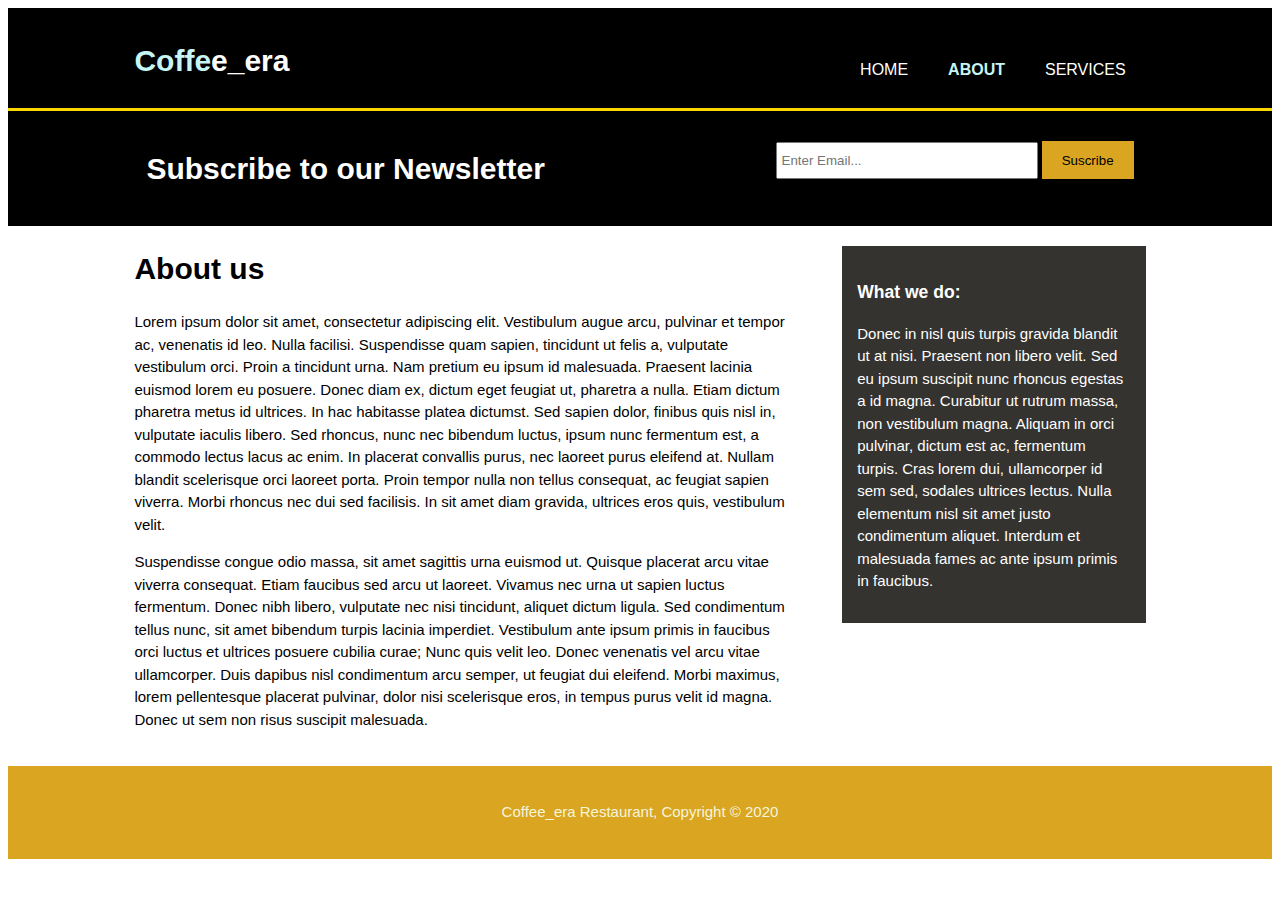
<file: about.html>
<!DOCTYPE html>
<html lang="en">

<head>
    <meta charset="UTF-8">
    <meta http-equiv="X-UA-Compatible" content="IE=edge">
    <meta name="viewport" content="width=device-width, initial-scale=1.0">
    <title>Coffee_era | About </title>

    <link rel="stylesheet" href="./stlyle3.css">
</head>

<body>
    <header>
        <div class="container">
            <div id="branding">
                <h1><span class="highlight">Coffe</span>e_era</h1>
            </div>
            <nav>
                <ul>
                    <li><a href="index.html"> Home</a></li>
                    <li class="current"><a href="about.html"> About</a></li>
                    <li><a href="services.html"> Services</a></li>
                </ul>
            </nav>
        </div>

    </header>

    <section id="newsletter">
        <div class="container">
            <h1>Subscribe to our Newsletter</h1>
            <form>
                <input type="email" placeholder="Enter Email...">
                <button type="submit" class="button_1">Suscribe</button>
            </form>

        </div>

    </section>

    <section id="main">
        <div class="container">
            <article id="main-col">
                <h1 class="page-title"> About us</h1>
                <p>
                    Lorem ipsum dolor sit amet, consectetur adipiscing elit. Vestibulum augue arcu, pulvinar et tempor
                    ac, venenatis id leo. Nulla facilisi. Suspendisse quam sapien, tincidunt ut felis a, vulputate
                    vestibulum orci. Proin a tincidunt urna. Nam pretium eu ipsum id malesuada. Praesent lacinia euismod
                    lorem eu posuere. Donec diam ex, dictum eget feugiat ut, pharetra a nulla. Etiam dictum pharetra
                    metus id ultrices. In hac habitasse platea dictumst. Sed sapien dolor, finibus quis nisl in,
                    vulputate iaculis libero. Sed rhoncus, nunc nec bibendum luctus, ipsum nunc fermentum est, a commodo
                    lectus lacus ac enim. In placerat convallis purus, nec laoreet purus eleifend at. Nullam blandit
                    scelerisque orci laoreet porta. Proin tempor nulla non tellus consequat, ac feugiat sapien viverra.
                    Morbi rhoncus nec dui sed facilisis. In sit amet diam gravida, ultrices eros quis, vestibulum velit.

                </p>
                <p>
                    Suspendisse congue odio massa, sit amet sagittis urna euismod ut. Quisque placerat arcu vitae
                    viverra consequat. Etiam faucibus sed arcu ut laoreet. Vivamus nec urna ut sapien luctus fermentum.
                    Donec nibh libero, vulputate nec nisi tincidunt, aliquet dictum ligula. Sed condimentum tellus nunc,
                    sit amet bibendum turpis lacinia imperdiet. Vestibulum ante ipsum primis in faucibus orci luctus et
                    ultrices posuere cubilia curae; Nunc quis velit leo. Donec venenatis vel arcu vitae ullamcorper.
                    Duis dapibus nisl condimentum arcu semper, ut feugiat dui eleifend. Morbi maximus, lorem
                    pellentesque placerat pulvinar, dolor nisi scelerisque eros, in tempus purus velit id magna. Donec
                    ut sem non risus suscipit malesuada.

                </p>
            </article>
            <aside id="sidebar">
                <div class="dark">
                    <h3> What we do:</h3>
                    <p>
                        Donec in nisl quis turpis gravida blandit ut at nisi. Praesent non libero velit. Sed eu ipsum
                        suscipit nunc rhoncus egestas a id magna. Curabitur ut rutrum massa, non vestibulum magna.
                        Aliquam in orci pulvinar, dictum est ac, fermentum turpis. Cras lorem dui, ullamcorper id sem
                        sed, sodales ultrices lectus. Nulla elementum nisl sit amet justo condimentum aliquet. Interdum
                        et malesuada fames ac ante ipsum primis in faucibus.
                    </p>
                </div>

            </aside>

        </div>


    </section>

    <footer>
        <p>Coffee_era Restaurant, Copyright &copy; 2020</p>
    </footer>



</body>

</html>
</file>
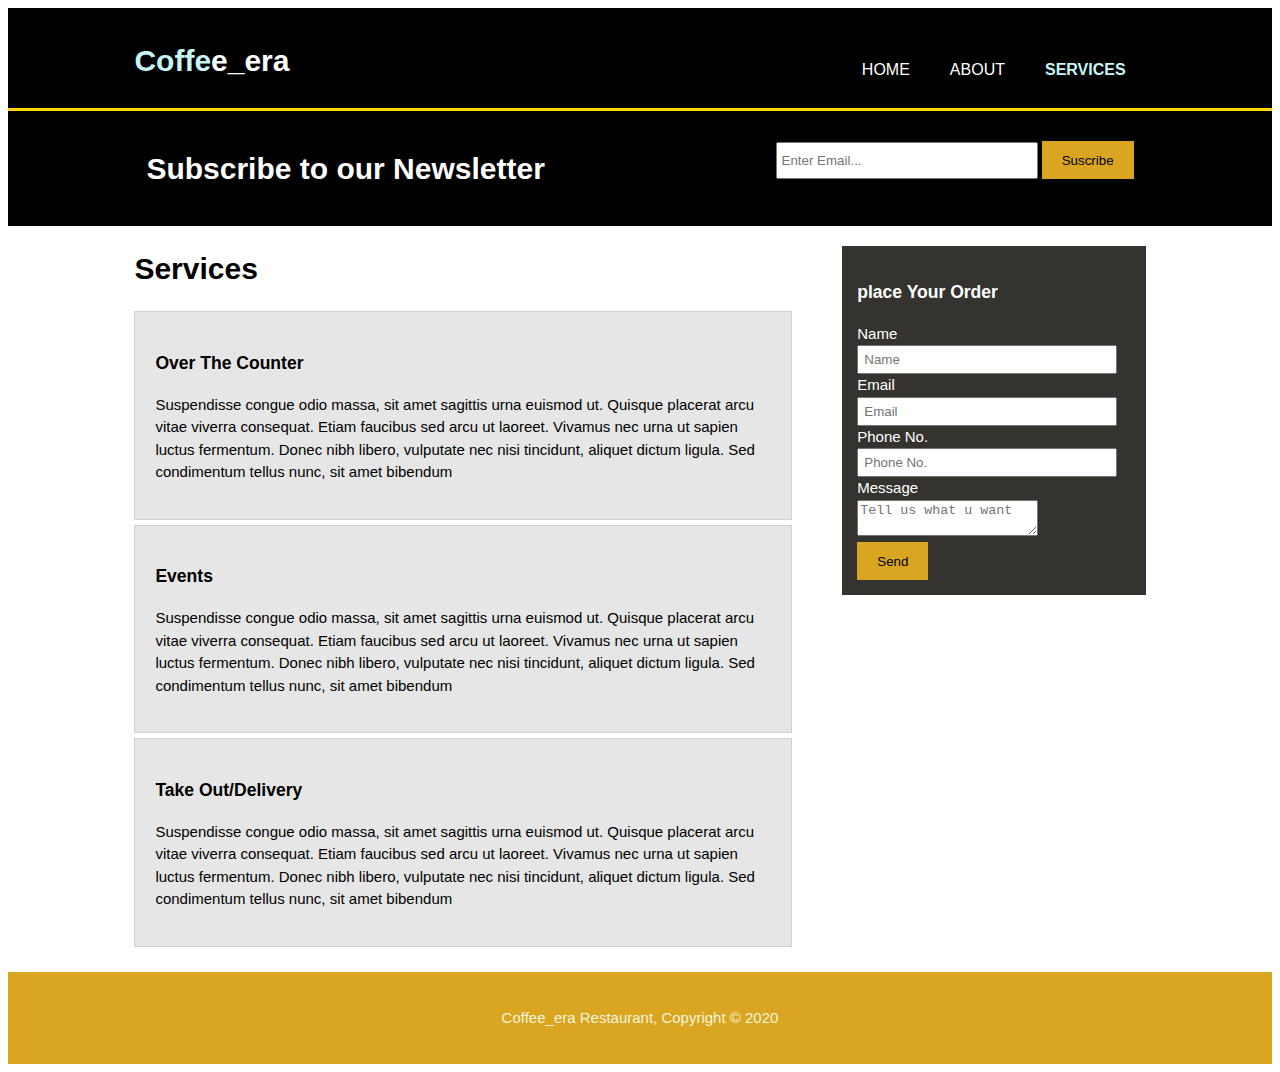
<file: services.html>
<!DOCTYPE html>
<html lang="en">

<head>
    <meta charset="UTF-8">
    <meta http-equiv="X-UA-Compatible" content="IE=edge">
    <meta name="viewport" content="width=device-width, initial-scale=1.0">
    <title>Coffee_era | Services </title>

    <link rel="stylesheet" href="stlyle3.css">
</head>

<body>
    <header>
        <div class="container">
            <div id="branding">
                <h1><span class="highlight">Coffe</span>e_era</h1>
            </div>
            <nav>
                <ul>
                    <li><a href="index.html"> Home</a></li>
                    <li><a href="about.html"> About</a></li>
                    <li class="current"><a href="services.html"> Services</a></li>
                </ul>
            </nav>
        </div>

    </header>

    <section id="newsletter">
        <div class="container">
            <h1>Subscribe to our Newsletter</h1>
            <form>
                <input type="email" placeholder="Enter Email...">
                <button type="submit" class="button_1">Suscribe</button>
            </form>

        </div>

    </section>

    <section id="main">
        <div class="container">
            <article id="main-col">
                <h1 class="page-title"> Services</h1>
                <ul id="services">
                    <li>
                        <h3>Over The Counter</h3>
                        <p>
                            Suspendisse congue odio massa, sit amet sagittis urna euismod ut. Quisque placerat arcu
                            vitae viverra consequat. Etiam faucibus sed arcu ut laoreet. Vivamus nec urna ut sapien
                            luctus fermentum. Donec nibh libero, vulputate nec nisi tincidunt, aliquet dictum ligula.
                            Sed condimentum tellus nunc, sit amet bibendum
                        </p>
                    </li>
                    <li>
                        <h3>Events</h3>
                        <p>
                            Suspendisse congue odio massa, sit amet sagittis urna euismod ut. Quisque placerat arcu
                            vitae viverra consequat. Etiam faucibus sed arcu ut laoreet. Vivamus nec urna ut sapien
                            luctus fermentum. Donec nibh libero, vulputate nec nisi tincidunt, aliquet dictum ligula.
                            Sed condimentum tellus nunc, sit amet bibendum
                        </p>
                    </li>
                    <li>
                        <h3>Take Out/Delivery</h3>
                        <p>
                            Suspendisse congue odio massa, sit amet sagittis urna euismod ut. Quisque placerat arcu
                            vitae viverra consequat. Etiam faucibus sed arcu ut laoreet. Vivamus nec urna ut sapien
                            luctus fermentum. Donec nibh libero, vulputate nec nisi tincidunt, aliquet dictum ligula.
                            Sed condimentum tellus nunc, sit amet bibendum
                        </p>
                    </li>

                </ul>

            </article>
            <aside id="sidebar">
                <div class="dark">
                    <h3> place Your Order</h3>
                    <form class="order">
                        <div>
                            <label>Name</label>
                            <input type="text" placeholder="Name">
                        </div>
                        <div>
                            <label>Email</label>
                            <input type="email" placeholder="Email">
                        </div>
                        <div>
                            <label>Phone No.</label>
                            <input type="number" placeholder="Phone No.">
                        </div>
                        <div>
                            <label>Message</label> <br>
                            <textarea placeholder="Tell us what u want"></textarea>
                        </div>
                        <button class="button_1" type="submit">Send</button>
                    </form>

                </div>

            </aside>

        </div>


    </section>

    <footer>
        <p>Coffee_era Restaurant, Copyright &copy; 2020</p>
    </footer>



</body>

</html>
</file>
<file: stlyle3.css>
body{
    font-family: Arial, Helvetica, sans-serif;
    font-size: 15px;
    line-height: 1.5;
    padding: 0px;
    background-color: white;
}

#logo{
    margin: 10px 5px 0px 50px;
}

/* Global */
.container{
    width: 80%;
    margin: auto;
    overflow: hidden;
}

.button_1{
    height: 38px;
    background: #DAA520;
    border: 0;
    padding-right: 20px;
    padding-left: 20px;

}


ul{
    margin: 0;
    padding: 0;
}

.dark{
    padding: 15px;
    background-color: rgb(53, 51, 48);
    color: white;
    margin-top: 10px;
    margin-bottom: 10px;
}

/* Global*/


/* Header */
header{
    background-color: #000000;
    color: white;
    padding-top: 30px;
    min-height: 70px;
    border-bottom:#FFD700 3px solid;
}
header a{
    color: white;
    text-decoration: none;
    text-transform: uppercase;
    font-size: 16px;
}

header ul{
    margin: 0px;
    padding: 20px 0px 0px 0px;
}

header  li{
    float: left;
    display: inline;
    padding: 0 20px 0 20px;
}

header #branding{
    float: left;
}

header #branding h1{
    margin: 0px;

}

header nav{
    float: right;
}

header .highlight, header .current a{
    color:#c6f5f5;
    font-weight: bold;
}

header a:hover{
    color: #483D8B;
    font-weight: bold;
}

/* Showcase */

#showcase{
    min-height: 500px;
    background:url('bg2.jpg') 0 -300px;
    background-repeat: no-repeat;
    background-size:  100rem;
    text-align: center;
    color: whitesmoke
}

#showcase h1{
    margin-top: 100px;
    font-size: 55px;
    margin-bottom: 10px;
}

#showcase p{
    font-size: 20px;
}
/*end of showcase*/

/*newsletter*/

#newsletter{
    padding: 15px;
    color: white;
    background: #000000
}

#newsletter h1{
    float: left;
}

#newsletter form{
    float: right;
    margin-top: 15px;

}

#newsletter input[type="email"]{
    padding:4px;
    height: 25px;
    width: 250px;
}

/*end of newsletter*/

/* Boxes */

#boxes{
    margin-top: 30px;
}

#boxes .box{
    float: left;
    text-align: center;
    width: 30%;
    padding: 10px;

}

#boxes .box img{
    width: 250px;
}

/*sidebar*/

aside#sidebar{
    float:right;
    width: 30%;
    margin-top: 10px;
}

aside#sidebar .order input, aside#sidebar .quote textarea{
    width: 90%;
    padding: 5px;
}
/* main-col */

article#main-col{
    float: left;
    width: 65%;
}

/* Services */
ul#services li{
    list-style: none;
    padding: 20px;
    border: #cccc solid 1px;
    margin-bottom: 5px;
    background: #e6e6e6;
}


footer{
    padding: 20px;
    margin-top: 20px;
    color:beige;
    background-color: #DAA520;
    text-align: center;
}

/* media queries*/

@media(max-width: 768px){
    header #branding,
    header nav,
    header nav li,
    #newsletter h1,
    #newsletter form,
    #boxes .box,
    article#main-col,
    aside#sidebar{
        float: none;
        text-align: center;
        width: 100%;
    }

    header{
        padding: 20px;
    }

    #showcase h1{
        margin-top: 48px;
    }

    #newsletter button, .order button{
        display: block;
        width: 100%;
    }

    #newsletter form input[type="email"], .order input, .order textarea{
        width: 100%;
        margin-bottom: 5px;
    }

}
</file>
